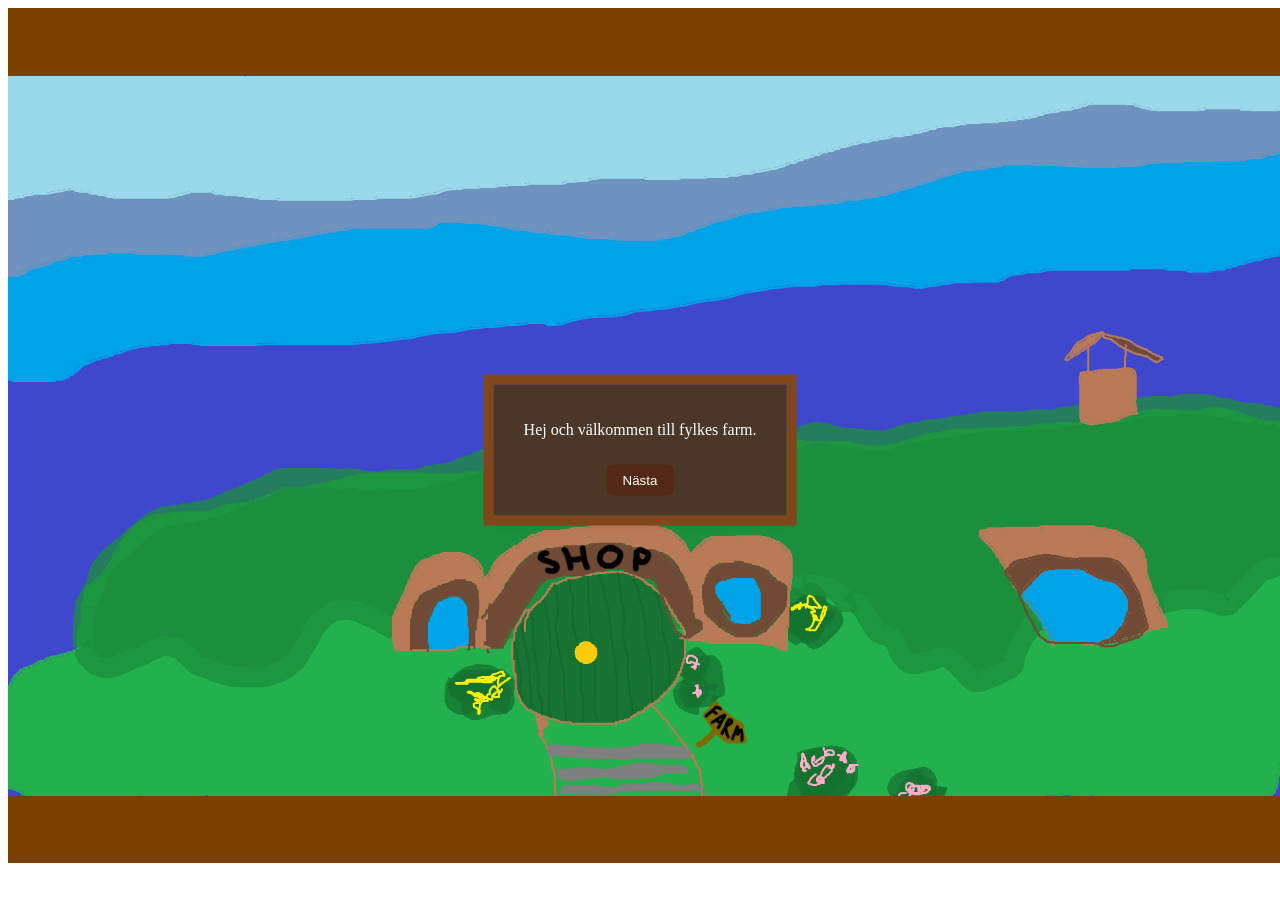
<file: index.html>
<!DOCTYPE html>
<html lang="en">
<head>
    <meta charset="UTF-8">
    <meta name="viewport" content="width=device-width, initial-scale=1.0">
    <title>Document</title>
    <link rel="stylesheet" href="style.css">
    <link rel="stylesheet" href="farm.css">
    <link rel="stylesheet" href="shop.css">
    <script src = "farm.js"></script>
    <script src = "shop.js"></script>
    <script src = "start.js"></script>
    <script src = "dialog.js"></script>
    <script src = "main.js"></script>
    <script src = "loading.js"></script>
    
    
</head>
<body>

    <div id="start"></div>

</body>
</html>
</file>
<file: style.css>
#start {
    position: relative;
    width: 100vw;
    height: 100vh;
    overflow: hidden;
}

.map-button {
    position: absolute;
    background: transparent;
    border: none;
    cursor: pointer;
    padding: 0;
}


.map-button.shop {
    left: 41vw;
    top: 62vh;
    width: 11vw;
    height: 23vh;
    border-radius: 50%;
 /*   background-color: purple; */
}


.map-button.farm {
    left: 41vw;
    top: 86vh;
    width: 14vw;
    height: 10vh;
/*    background-color: pink; */
}

.map-button:hover {
    border: black 4px solid;
}
</file>
<file: farm.css>
.box1, .box2, .box3, .box4, .box5, .box6, .box7, .box8, .box9, .box10, .box0 {
  width: 7vw;
  height: 5vh;
  background: yellow;
  transform-origin: bottom;
  transition: transform 0.3s ease;
  position: absolute;
  top: 70vh;
}
.box10 { right: 71vw; }
.box8 { right: 64vw; }
.box1 { right: 57vw; }
.box2 { right: 50vw; }
.box3 { right: 43vw; }
.box4 { right: 36vw; }
.box5 { right: 29vw; }
.box6 { right: 22vw; }
.box7 { right: 15vw; }
.box9 { right: 08vw; }
.box0 { right: 71vw; }

.moneyBox {
  width: 50px;
  height: 50px;
  background: brown;
  font-size: 30px;
  text-align: center;
  display: flex;
  justify-content: center;
  align-items: center;
  position: absolute;
  top: 400px;
  right: 440px;
}

.box8.expanded {
  transform: scaleY(2);
  background-color: green;
}

.box1.expanded {
  transform: scaleY(2);
  background-color: green;
}

.box2.expanded {
  transform: scaleY(2);
  background-color: green;
}

.box3.expanded {
  transform: scaleY(2);
  background-color: green;
}

.box4.expanded {
  transform: scaleY(2);
  background-color: green;
}

.box5.expanded {
  transform: scaleY(2);
  background-color: green;
}

.box6.expanded {
  transform: scaleY(2);
  background-color: green;
}

.box7.expanded {
  transform: scaleY(2);
  background-color: green;
}

.sign {
  position: absolute;
  width: 350px;
  height: 300px;
  margin: 40px auto;
  right: 700px;
  top: 140px;
}

.sign-board {
  position: absolute;
  top: 0;
  width: 100%;
  height: 120px;
  background: #80471C;
  text-align: center;
  display: flex;
  justify-content: center;
  align-items: center;
  gap: 30px;
}

.sign-board button {
  background-color: #4A3728;
  color: white;
  padding: 8px;
}

.sign-leg {
  position: absolute;
  width: 30px;
  height: 180px;
  background: #80471C;
  top: 110px;
}

.sign-leg.left {
  left: 10px;
  transform: rotate(1deg);
}

.sign-leg.right {
  right: 10px;
  transform: rotate(-1deg);
}

.pot-small {
  position: absolute;
  right: 175px;
  bottom: 55px;
  width: 50px;
  height: 50px;
  background: #B3754F;

  /* Formen på krukan */
  clip-path: polygon(5% 0%,
      /* övre vänster (bredare topp) */
      95% 0%,
      /* övre höger */
      80% 100%,
      /* nedre höger (smalare botten) */
      20% 100%
      /* nedre vänster */
    );
  border-radius: 4px;
}

#myBox {
  text-align: center;
  display: flex;
  justify-content: center;
  align-items: center;
}
</file>
<file: shop.css>
.dialog-box {
    position: fixed;
    top: 50%;
    left: 50%;
    transform: translate(-50%, -50%);
    background-color: #4A3728;
    outline: 10px solid #80471C;
    padding: 20px 30px;
    box-shadow: 0 4px 10px rgba(0, 0, 0, 0.3);
    z-index: 10;
    text-align: center;
    color: white;
}

.dialog-box button {
    margin-top: 10px;
    padding: 8px 16px;
    border: none;
    border-radius: 5px;
    background-color: #532915;
    color: white;
    cursor: pointer;
}

.dialog-box button:hover {
    background-color: #5E2C04;
}
</file>
